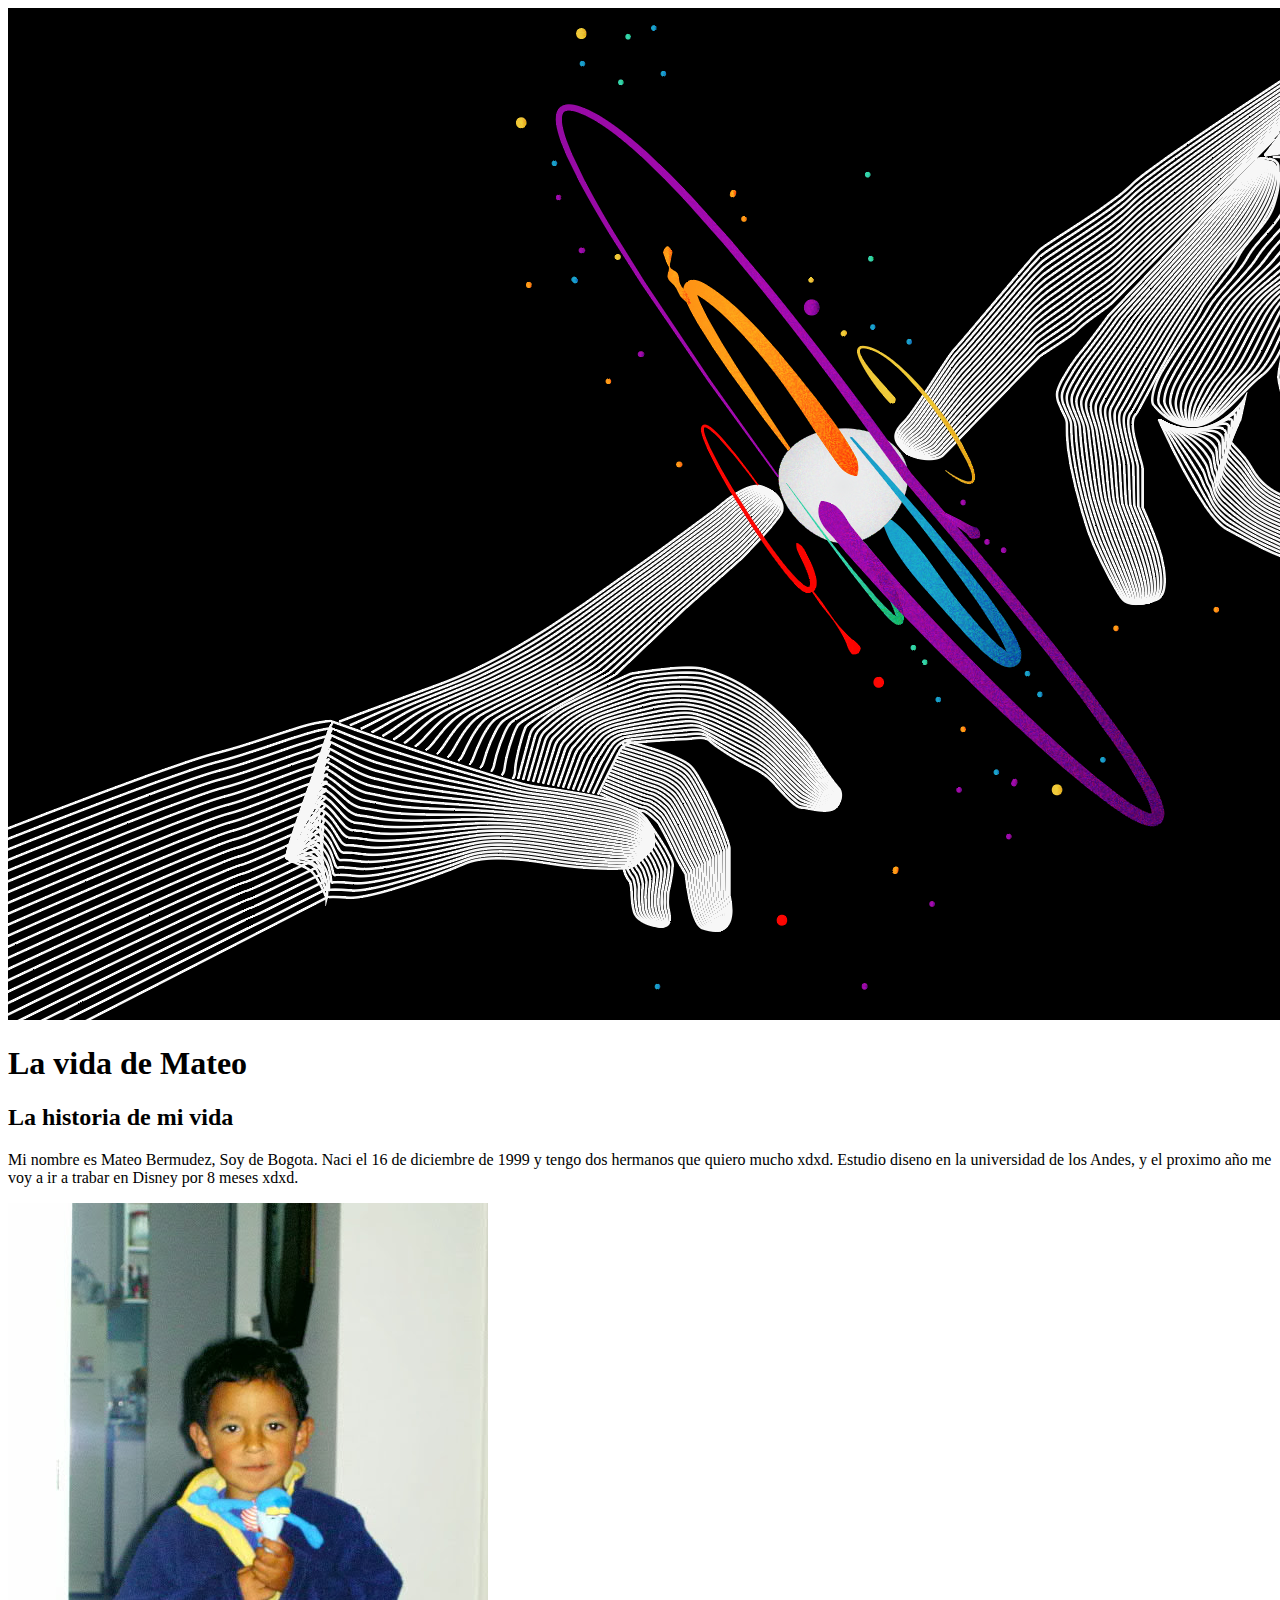
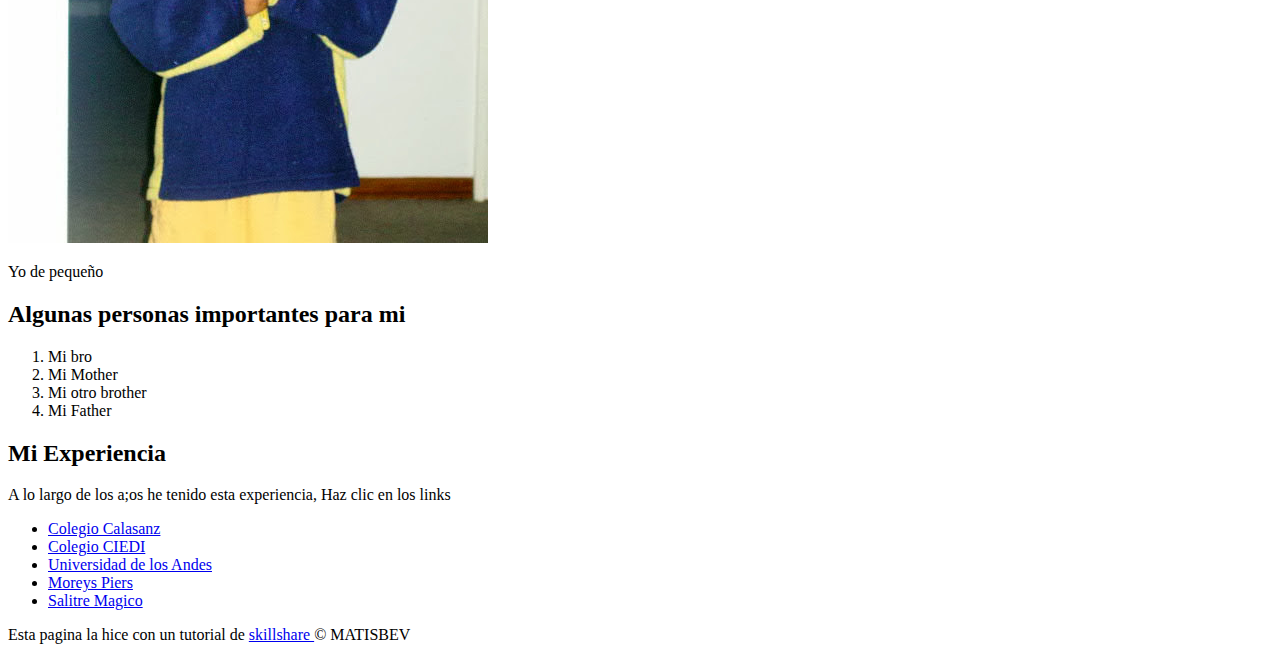
<file: index.html>
<!DOCTYPE html>
<html>
<head>
	<title> La vida de Mateo</title>
</head>
<link rel="shortcut icon" type="image/png" href="img/peque.jpg"/>
<body>
	<!-- Header Element-->
	<header>
		<img src="img/abstract.png">
		<h1> La vida de Mateo </h1>
	</header>
	<!-- Elemento Principal -->
	<main> 
		<h2> La historia de mi vida </h2>
		<p> Mi nombre es Mateo Bermudez, Soy de Bogota. Naci el 16 de diciembre de 1999 y tengo dos hermanos que quiero mucho xdxd. Estudio diseno en la universidad de los Andes, y el proximo año me voy a ir a trabar en Disney por 8 meses xdxd.</p>
		<img src="img/peque.jpg">
		<p> Yo de pequeño</p>
		<!-- Personas Importantes -->
		<h2> Algunas personas importantes para mi</h2>
		<ol>
			<li> Mi bro</li>
			<li> Mi Mother</li>
			<li> Mi otro brother</li>
			<li> Mi Father</li>
		</ol>
		<!-- Mi experiencia -->
		<h2> Mi Experiencia </h2>
		<p> A lo largo de los a;os he tenido esta experiencia, Haz clic en los links</p>
		<ul> 
			<li> <a target="_blank" href="http://www.ccb.edu.co/index.php/es/"> Colegio Calasanz</a> </li>
			<li> <a target="_blank" href="http://www.ciedi.edu.co/"> Colegio CIEDI</a> </li>
			<li> <a target="_blank" href="https://uniandes.edu.co/"> Universidad de los Andes</a> </li>
			<li> <a target="_blank" href="https://www.moreyspiers.com/"> Moreys Piers</a> </li>
			<li> <a target="_blank" href="https://www.salitremagico.com.co/"> Salitre Magico</a> </li>
		</ul>
	</main>
	<!-- Elemento Footer -->
	<footer>
		<p> Esta pagina la hice con un tutorial de <a target="_blank" href="https://www.skillshare.com/"> skillshare </a> &copy; MATISBEV  
		</p>
		
	</footer>
</body>
</html>
</file>
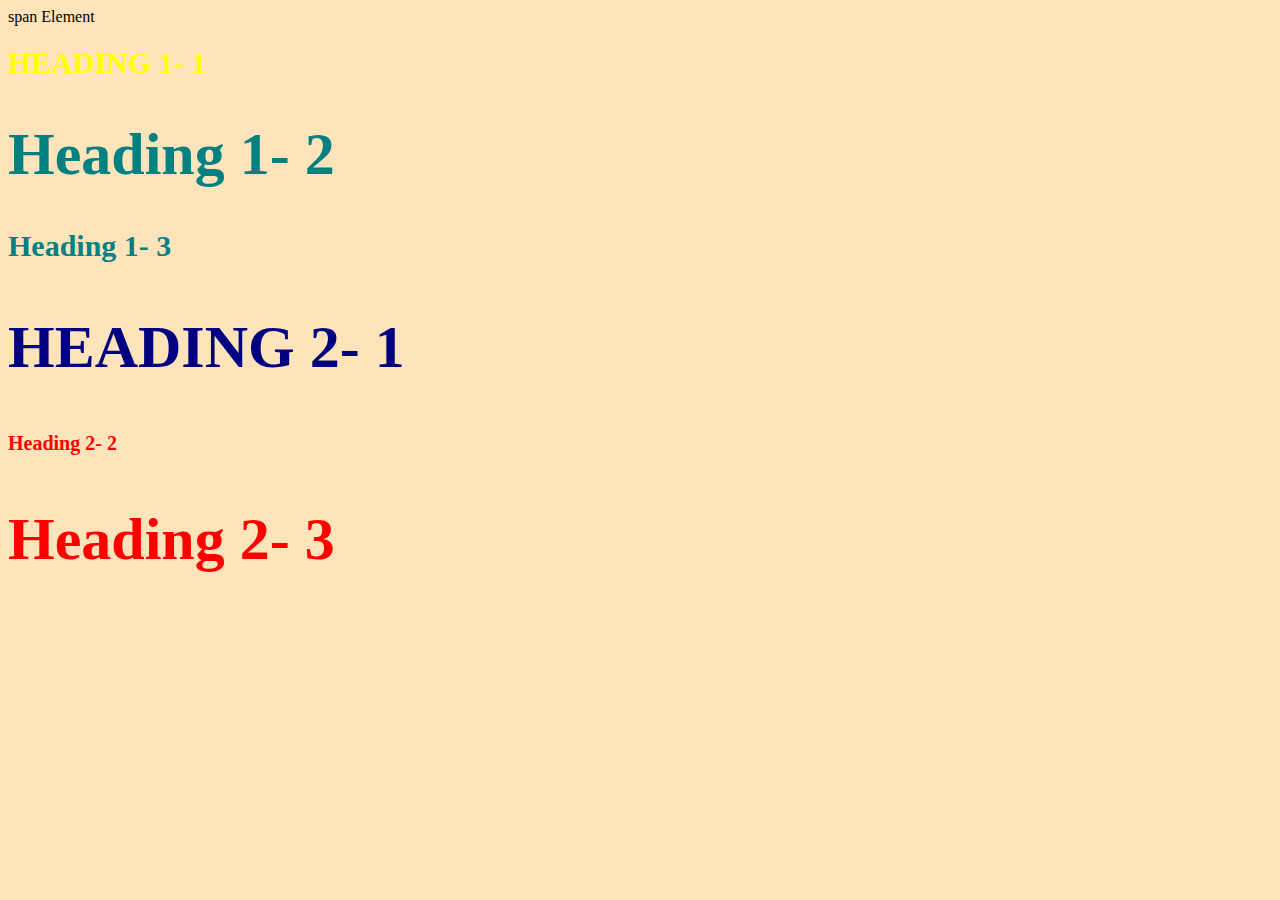
<file: Style-test.html>
<!DOCTYPE html>
<html>
<head>
	<title> STYLE TEST</title>
	<link rel="stylesheet" type="text/css" href="css/prueba.css">
</head>
<body>
	<span> span Element </span>
	<h1 class="uppercase">  <span> Heading 1- 1 </h1>
	<h1 class="big"> Heading 1- 2 </h1>
	<h1> Heading 1- 3 </h1>
	<h2 class="big uppercase"> Heading 2- 1 </h1>
	<h2> Heading 2- 2 </h1>
	<h2 class="big"> Heading 2- 3 </h1>
</body>
</html>
</file>
<file: css/prueba.css>
body{
	background-color: #ffe3bb;
}
h1{
	font-size: 30px;
	color: teal;
}
h2{
	color: red;
	font-size: 20px;
}
.big{
	font-size: 60px;
}
.uppercase {
	text-transform: uppercase;
}
.big.uppercase {
	color: navy;

}
h1 span{
	color: yellow;
}
</file>
